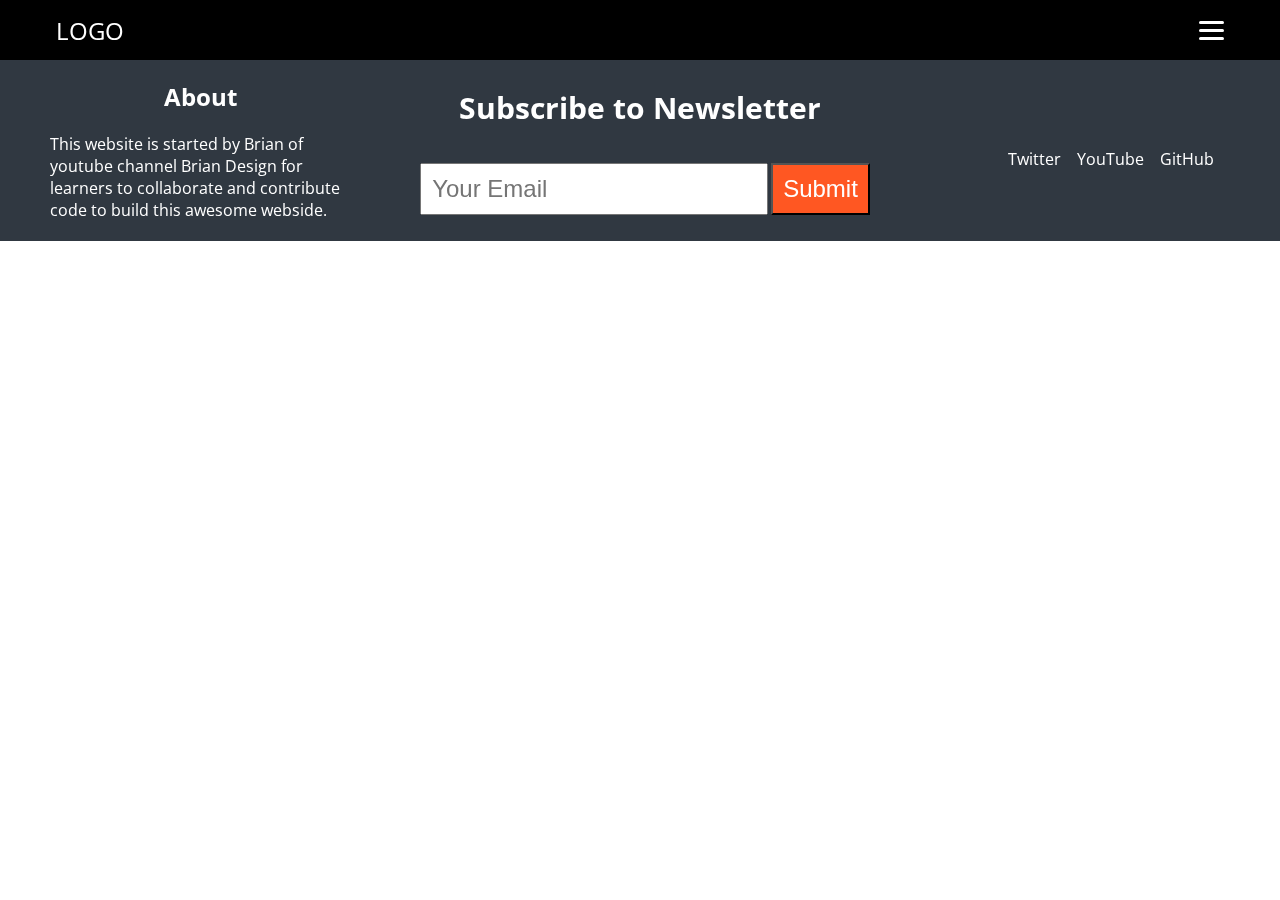
<file: about.html>
<!DOCTYPE html>
<html lang="en">
<head>
    <meta charset="UTF-8">
    <meta name="viewport" content="width=device-width, initial-scale=1.0">
    <title>Document</title>
    <script src="https://cdnjs.cloudflare.com/ajax/libs/gsap/3.5.1/gsap.min.js" defer></script>
    <script src="app.js" defer></script>
    <link rel="preconnect" href="https://fonts.gstatic.com">
<link href="https://fonts.googleapis.com/css2?family=Playfair+Display:wght@400;600&display=swap" rel="stylesheet">
    <link
      rel="stylesheet"
      href="https://cdnjs.cloudflare.com/ajax/libs/font-awesome/5.15.1/css/all.min.css"
    />
    <link rel="stylesheet" href="styles.css" />
</head>
<body>
    <div class="cursor"></div>
    <div class="navigation-menu">
        <div class="nav-overlay one"></div>
        <div class="nav-overlay two"></div>
        <div class="nav-container">
            <div class="nav-inner">
                <ul class="nav-list">
                    <li class="nav-item"><a href="index.html" class="nav-link">Home</a></li>
                    <li class="nav-item"><a href="about.html" class="nav-link">About</a></li>
                    <li class="nav-item"><a href="work.html" class="nav-link">Work</a></li>
                    <li class="nav-item"><a href="contact.html" class="nav-link">Contact</a></li>
                </ul>
            </div>
        </div>
    </div>

    <nav class="navbar">
        <div class="logo-container"><a href="#" class="logo">LOGO</a></div>
        <div class="menu-toggle">
            <span class="bar"></span>
            <span class="bar"></span>
            <span class="bar"></span>
        </div>
        
    </nav>

    <div class="container">
         <!--Footer section starts-->
      <footer>
        <div class="footer-container">
            <div class="footer-about">
                <h2>About</h2>
                <p>This website is started by Brian of youtube channel Brian Design for learners to collaborate and contribute code to build this awesome webside. </p>
            </div>
            <div class="newsletter">
                <form action="">
                    <h2>Subscribe to Newsletter</h2>
                    <input type="email" class="email" placeholder="Your Email">
                    <input type="submit" class="submit">
                </form>
            </div>
            <div class="social">
                <ul>
                    <li class="social-icons"><a target="_blank" href="https://github.com/briancodex/community-website">GitHub</a></li>
                    <li class="social-icons"><a target="_blank" href="https://www.youtube.com/channel/UCsKsymTY_4BYR-wytLjex7A">YouTube</a></li>
                    <li class="social-icons"><a target="_blank" href="https://twitter.com/briandesignz">Twitter</a></li>
                </ul>
            </div>
        </div>
    </footer>
    </div>
</body>
</html>
</file>
<file: styles.css>
@import url("https://fonts.googleapis.com/css2?family=Open+Sans:wght@400;700;800&display=swap");
* {
    padding: 0;
    margin: 0;
    overflow-x: hidden;
}

html {
    font-size: 62.5%;
    font-family: "Open Sans", sans-serif;
}

*,
*::after,
*::before {
    margin: 0;
    padding: 0;
    box-sizing: border-box;
}

.navbar {
    background-color: black;
    height: 60px;
    padding: 0.8rem calc((100vw - 1200px) / 2);
    display: flex;
    justify-content: space-between;
    align-items: center;
    position: relative;
    overflow-y: hidden;
}

.logo {
    padding-left: 1.6rem;
    color: white;
    text-decoration: none;
    font-size: clamp(1.92rem, 2vw, 2.4rem);
}

.menu-toggle {
    cursor: pointer;
    z-index: 999;
    padding-right: 1.6rem;
    overflow-y: hidden;
}

.menu-toggle .bar {
    width: 25px;
    height: 3px;
    margin: 5px 0;
    border-radius: 10px;
    background-color: white;
    display: block;
    cursor: pointer;
    transition: all 0.3s ease;
    pointer-events: none;
}

.navigation-menu {
    position: fixed;
    width: 100%;
    height: 100vh;
    z-index: 99;
    overflow-y: hidden;
}

.navigation-menu .nav-overlay {
    position: absolute;
    top: 0;
    left: 0;
    height: 100%;
}

.navigation-menu .nav-overlay.one {
    width: 10px;
    background-color: rgb(122, 122, 122);
}

.navigation-menu .nav-overlay.two {
    width: 0;
    background-color: #0e1111
}

.nav-container {
    position: relative;
    height: 100vh;
    width: 100%;
    display: flex;
    justify-content: center;
    align-items: center;
}

.nav-inner {
    width: 80%;
}

.nav-list {
    width: 100%;
    list-style: none;
    font-size: clamp(4rem, 5vw, 5.6rem);
    display: flex;
    justify-content: space-between;
    font-family: 'Playfair Display';
    font-weight: 600;
    overflow-y: hidden;
}

.nav-item {
    margin-bottom: 4.8rem;
    opacity: 1;
}

.nav-link {
    text-decoration: none;
    color: rgb(235, 235, 235);
    cursor: none;
}

.cursor {
    position: absolute;
    width: 3.2rem;
    height: 3.2rem;
    border-radius: 50%;
    pointer-events: none;
    transition: all 0.5s ease;
    transition-property: transform;
    z-index: 100;
    transform: translate(-50%, -50%);
    mix-blend-mode: difference;
}

.cursor-active {
    background-color: white;
    transform: scale(2);
}

@media screen and (max-width: 768px) {
    .nav-inner {
        height: 100%;
        display: flex;
        flex-direction: column;
        justify-content: center;
    }
    .nav-list {
        flex-direction: column;
        align-items: center;
        height: 65%;
    }
}

.container {
    margin: 0 auto;
}


/* hero section */

.hero {
    margin: 0 auto;
}

.slider {
    display: block;
    width: 100%;
    height: 100vh;
    overflow: hidden;
    background: #1f1f1f;
}

.slider>* {
    display: block;
    position: absolute;
    width: 100%;
    height: 100%;
    overflow: hidden;
    animation: slide 12s infinite;
    background: #1f1f1f;
}

.slide:nth-child(1) {
    left: 0%;
    animation-delay: -1s;
    background: url(./images/icons8-team.jpg);
    background-size: cover;
    background-position: center;
}

.slide:nth-child(2) {
    animation-delay: 2s;
    background: url(./images/christina-wocintechchat-unsplash.jpg);
    background-size: cover;
    background-position: center;
}

.slide:nth-child(3) {
    animation-delay: 5s;
    background: url(./images/pexels-gabby-k.jpg);
    background-size: cover;
    background-position: center;
}

.slide:nth-child(4) {
    animation-delay: 8s;
    background: url(./images/pexels-zen-chung.jpg);
    background-size: cover;
    background-position: center;
}

.slider h2 {
    color: #fff;
    font-size: 5rem;
    text-align: center;
    font-weight: 700;
    text-transform: capitalize;
    display: inline-block;
    width: 100%;
    margin-top: 5em;
}

@keyframes slide {
    0% {
        left: 100%;
        width: 100%;
    }
    5% {
        left: 0%;
    }
    25% {
        left: 0%;
    }
    30% {
        left: -100%;
        width: 100%;
    }
    30.0001% {
        left: -100%;
        width: 0%;
    }
    100% {
        left: 100%;
        width: 0%;
    }
}


/* section 2 */

.section2 {
    margin: 10rem auto;
    width: 75%;
}

.section2 h2 {
    text-align: center;
    font-size: 4rem;
}

.services {
    display: flex;
    gap: 10px;
    margin-top: 7rem;
}

.service {
    display: flex;
    flex-direction: column;
    align-items: center;
    text-align: center;
}

.service i {
    font-size: 5rem;
    margin-bottom: 1.8rem;
}

.service h3 {
    font-size: 2.6rem;
}

.service p {
    font-size: 1.5rem;
    margin-top: 1.2rem;
    width: 85%;
}


/* section 3 */

section.section3 {
    background: #000000;
    height: 50vh;
}

section.section3 .card-wrapper {
    display: grid;
    grid-template-columns: repeat(3, 1fr);
    grid-column-gap: 2rem;
    grid-row-gap: 6rem;
}

section.section3 .card-wrapper .card {
    background: #fff;
    padding: 3rem 2rem;
    position: relative;
    padding-top: 5rem;
    width: 30vw;
    margin-left: 3%;
    text-align: center;
    transition: all .3s ease;
    -webkit-transition: all .3s;
    -moz-transition: all .3s;
    -ms-transition: all .3s;
    -o-transition: all .3s;
}

section.section3 .card-wrapper .card .i {
    position: absolute;
    top: -3.5rem;
    left: 50%;
    transform: translateX(-50%);
    -webkit-transform: translateX(-50%);
    -moz-transform: translateX(-50%);
    -ms-transform: translateX(-50%);
    -o-transform: translateX(-50%);
}


/* Footer CSS */

.footer-container {
    padding: 1rem 0;
    display: flex;
    flex-flow: row wrap;
    justify-content: space-around;
    align-items: center;
    background: #303841;
    color: #ffffff;
}

.footer-about {
    margin: 1rem 0 1rem 5rem;
    flex: 0 1 30rem;
}

.footer-about h2 {
    font-size: 2.4rem;
    text-align: center;
    margin-bottom: 2rem;
}

.footer-about p {
    font-size: 1.6rem;
    text-align: left;
}

.newsletter {
    text-align: center;
    margin: 1rem 0;
    flex: 1 0 30rem;
}

.newsletter h2 {
    font-size: 3rem;
    margin-bottom: 3rem;
}

.newsletter input[type=email] {
    font-size: 2.4rem;
    padding: 1rem;
    margin-top: 0.5rem;
    margin-left: 1rem;
    width: 60%;
}

.newsletter input[type=submit] {
    font-size: 2.4rem;
    padding: 1rem;
    margin-top: 0.5rem;
    background: #ff5722;
    color: #ffffff;
}

.social {
    margin: 1rem 5rem 1rem 0;
    flex: 0 1 30rem;
}

.social ul li {
    list-style-type: none;
    font-size: 1.6rem;
    padding-right: 1.6rem;
    padding-top: 1.6rem;
    float: right;
}

a {
    text-decoration: none;
    color: #ffffff;
}

.section4 {
    margin: 50px 0px;
}

.section4 .section4-container {
    margin: 30px 10%;
    display: grid;
    grid-template-columns: 50% 50%;
    grid-column-gap: 30px;
}

.section4 .section4-container .section4-left {
    text-align: center;
}

.section4 .section4-container .section4-left img {
    width: 80%;
    height: auto;
}

.section4 .section4-container .section4-right h2 {
    font-size: 40px;
}

.section4 .section4-container .section4-right p {
    padding-top: 20px;
    font-size: 18px;
    line-height: 25px;
}

.section1 {
    margin: 50px 10%;
}

.section1 .section1-container .section1-heading h2 {
    text-align: center;
    font-size: 40px;
}

.section1 .section1-container .section1-heading p {
    text-align: center;
    font-size: 18px;
}

.section1-cards {
    display: grid;
    grid-template-columns: 1fr 1fr 1fr;
    text-align: center;
    column-gap: 50px;
    margin: 40px;
}

.section1-container .section1-cards img {
    width: 100%;
    height: auto;
}

.section1-div1 {
    text-align: center;
}

.section1-div1 h3 {
    color: #F50057;
    font-size: 24px;
}

.section1-div1 p {
    font-size: 16px;
}

.section1-div2 h3 {
    color: #F9A826;
    font-size: 24px;
}

.section1-div2 p {
    font-size: 16px;
}

.section1-div3 h3 {
    color: #00B0FF;
    font-size: 24px;
}

.section1-div3 p {
    font-size: 16px;
}
</file>
